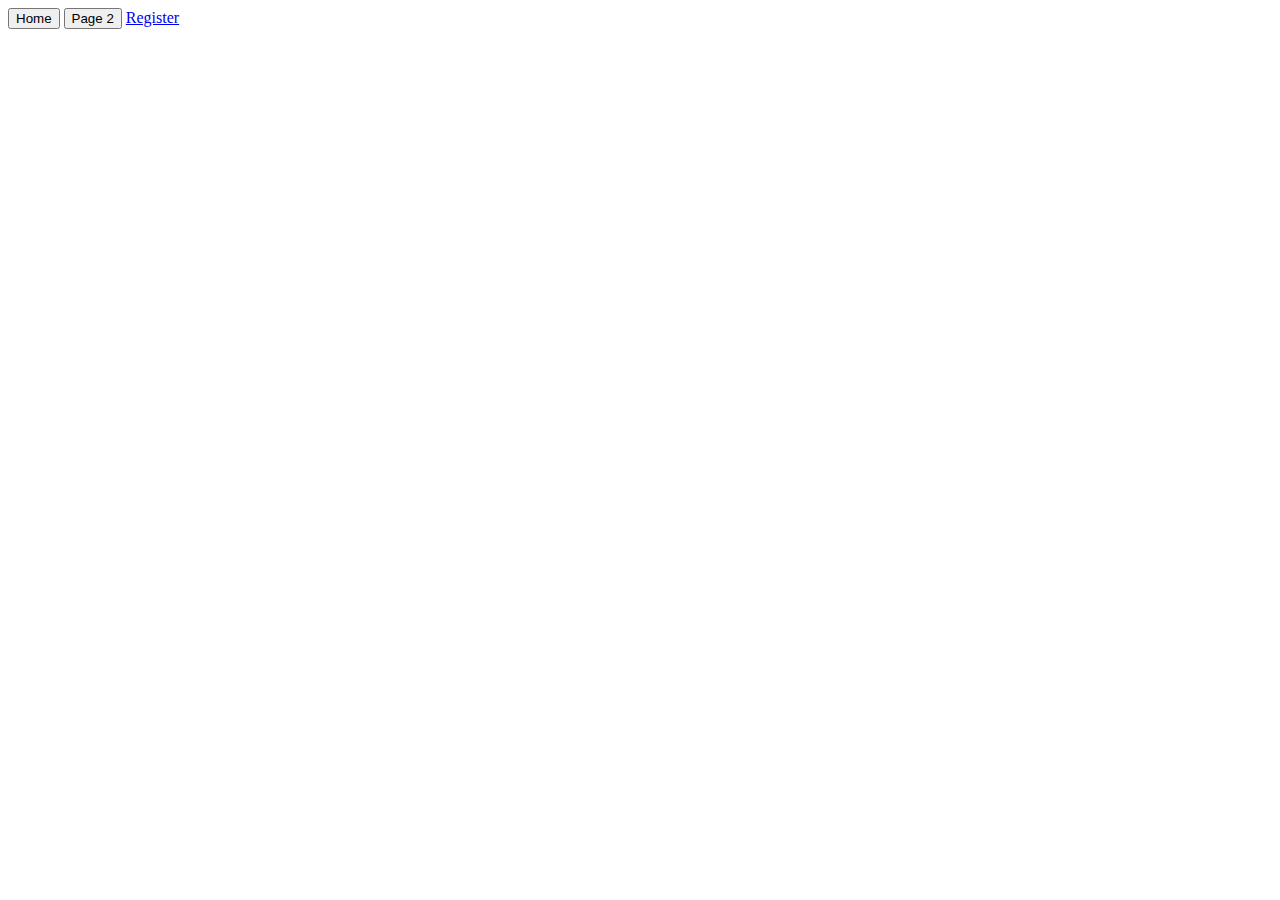
<file: Refresh 1/index.html>
<!DOCTYPE html>
<html lang="en">
<head>
    <meta charset="UTF-8">
    <meta name="viewport" content="width=device-width, initial-scale=1.0">
    <title>Homepage</title>
    <link rel="stylesheet" href="styles.css">
</head>
<body>

    <header>
        <nav>
            <a href="index.html"><button>Home</button></a>
            <a href="page2.html"><button>Page 2</button></a>
            <a href="register/index.html">Register</a>
        </nav>
    </header>

    <main></main>

    <footer></footer>

    
</body>
</html>
</file>
<file: Refresh 1/styles.css>
header {
    background-image: ;
}
</file>
